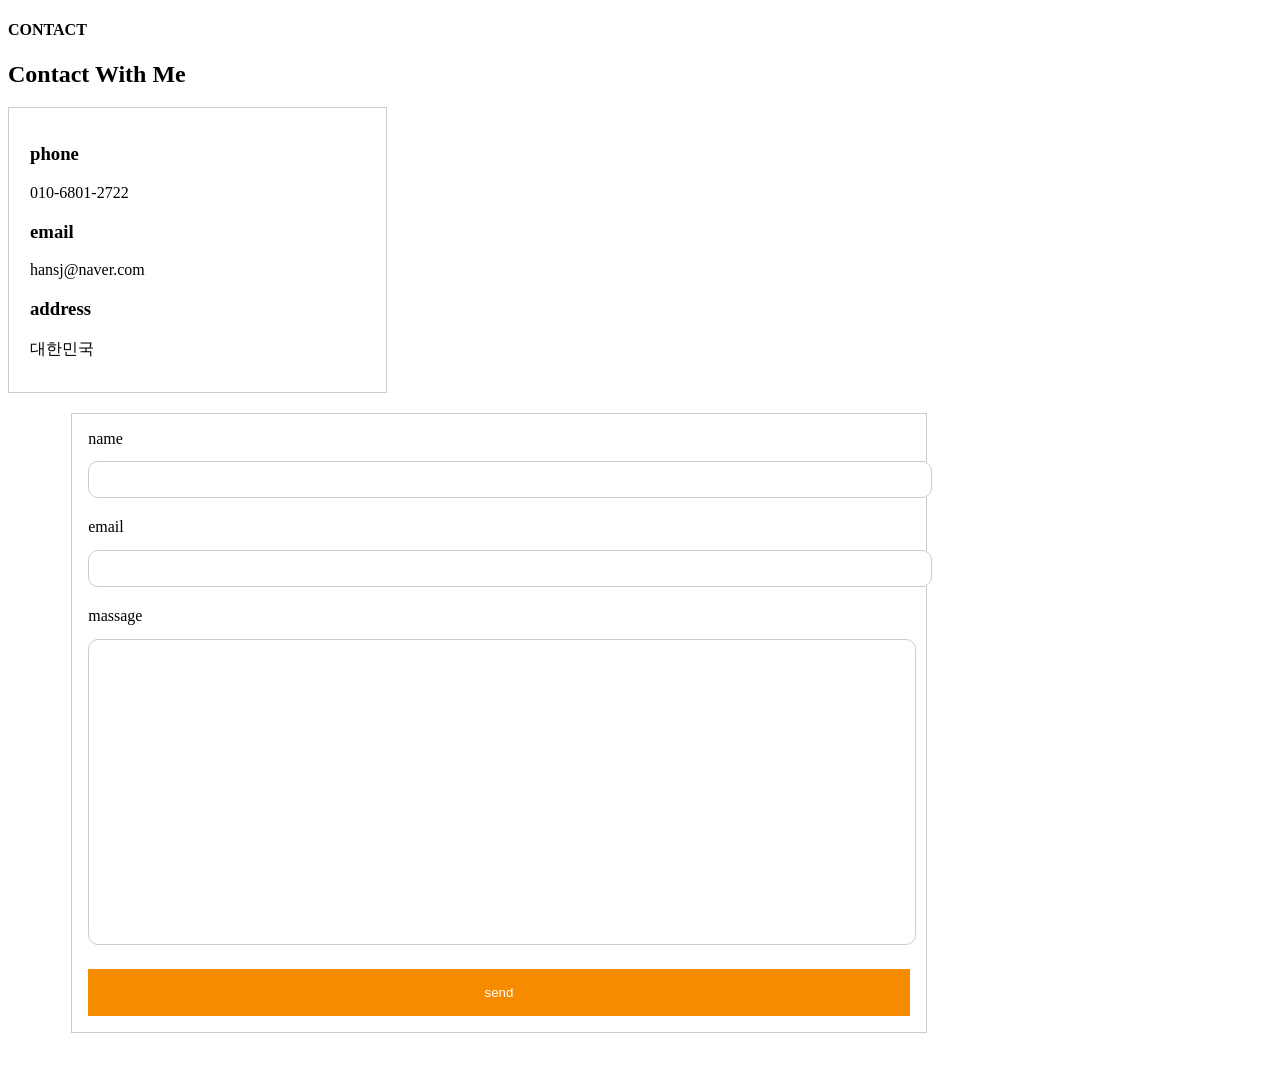
<file: contact_with_me.html>
<!DOCTYPE html>
<html lang="en">
<head>
    <meta charset="UTF-8">
    <meta http-equiv="X-UA-Compatible" content="IE=edge">
    <meta name="viewport" content="width=device-width, initial-scale=1.0">
    <title>202618034 한승재</title>
    <link rel="stylesheet" href="contact_with_me.css">
</head>
<body>
    <section id="contact" class="contact">
        <div class="container">
            <div class="title">
                <h4>CONTACT</h4>
                <h2>Contact With Me</h2>
            </div>
            <div class="contact-me">
                <div class="left">
                    <div class="card">
                        <div class="icon">
                            <i class="fa-soild fa-phone-volume"></i>
                        </div>
                        <div class="info-text">
                            <h3>phone</h3>
                            <p>010-6801-2722</p>
                            <h3>email</h3>
                            <p>hansj@naver.com</p>
                            <h3>address</h3>
                            <p>대한민국</p>
                        </div>
                    </div>
                </div>
                
                <div class="right">
                    <form action="#">
                        <div class="form-group">
                            <label for="naem">name</label>
                            <input type="text" id="name">
                        </div>
                        <div class="form-group">
                            <label for="email">email</label>
                            <input type="text" id="email">
                        </div>
                        <div class="form-group">
                            <label for="msg">massage</label>
                            <textarea id="msg"></textarea>
                        </div>
                        <button type="submit">send</button>
                    </form>
                </div>
            </div>
        </div>
    </section>
</body>
</html>
</file>
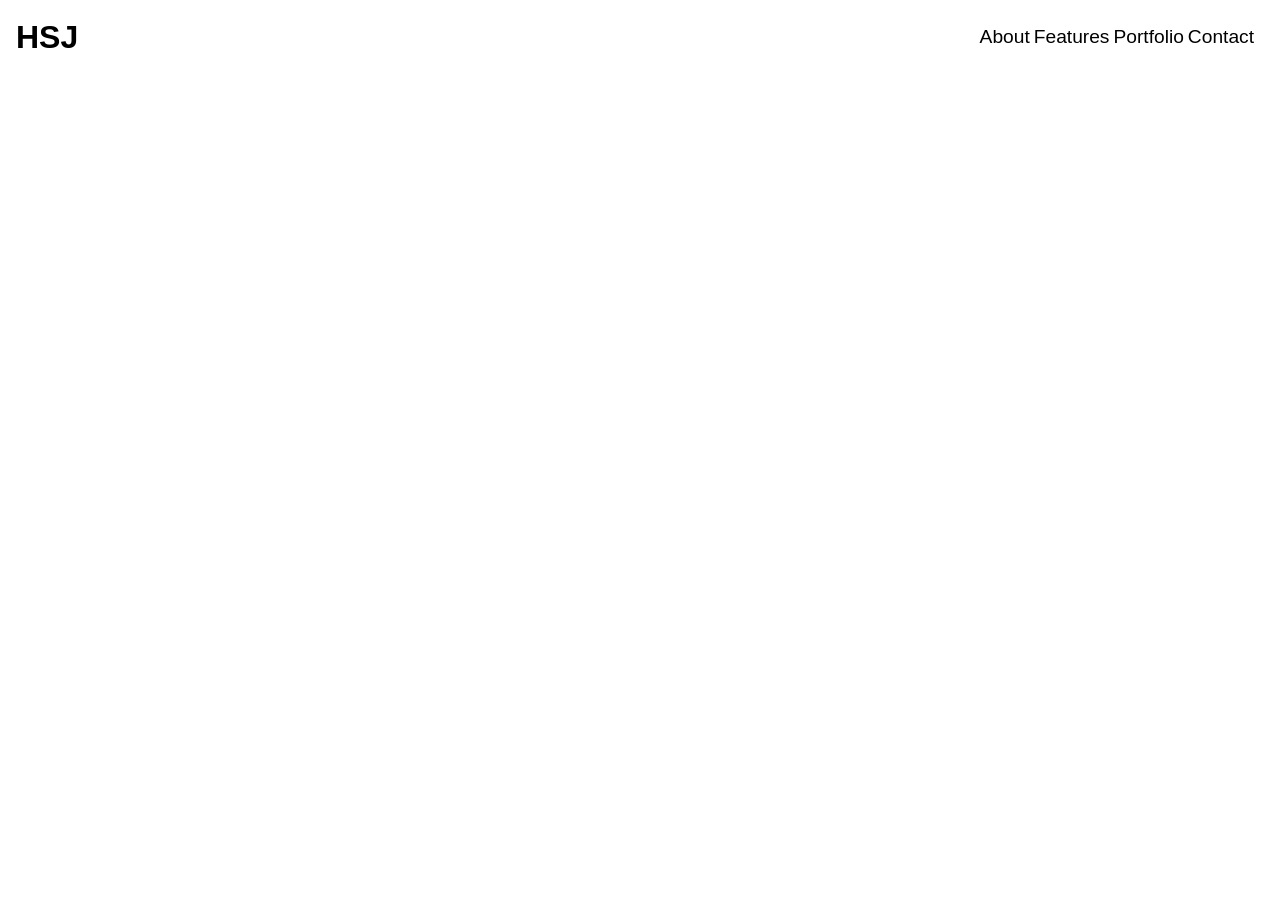
<file: header.html>
<!DOCTYPE html>
<html lang="en">
<head>
    <meta charset="UTF-8">
    <meta http-equiv="X-UA-Compatible" content="IE=edge">
    <meta name="viewport" content="width=device-width, initial-scale=1.0">
    <title>202618034 한승재</title>
    <link rel="stylesheet" href="header.css">
</head>
<body>
    <header>
        <div class="container">
            <h1>
                <button>HSJ</button>
            </h1>
            <nav>
                <ul>
                    <li>
                        <button>About</button>
                        <button>Features</button>
                        <button>Portfolio</button>
                        <button>Contact</button>
                    </li>
                </ul>
            </nav>
        </div>
    </header>


</body>
</html>
</file>
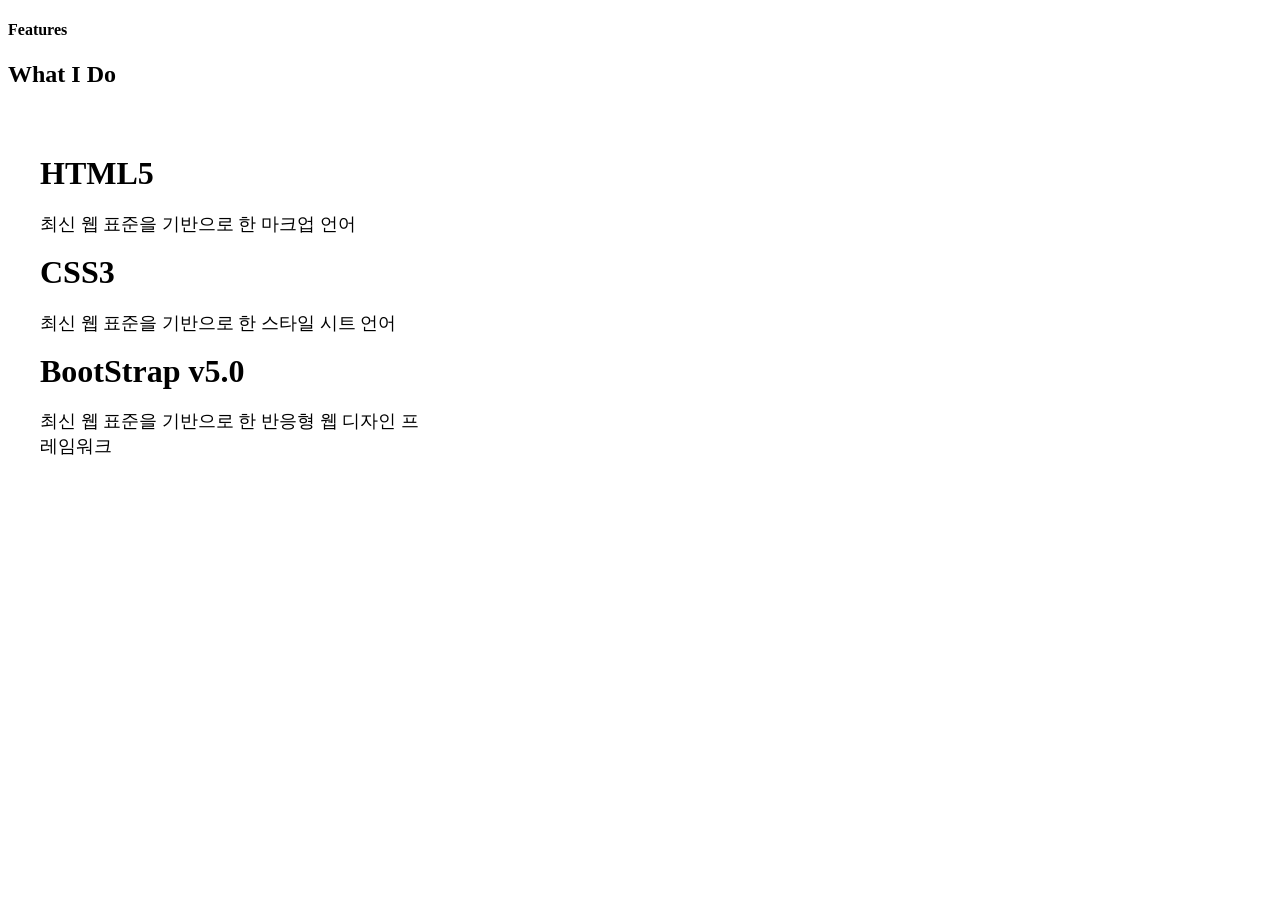
<file: what_i_do.html>
<!DOCTYPE html>
<html lang="en">
<head>
    <meta charset="UTF-8">
    <meta http-equiv="X-UA-Compatible" content="IE=edge">
    <meta name="viewport" content="width=device-width, initial-scale=1.0">
    <title>202618034 한승재</title>
    <link rel="stylesheet" href="what_i_do.css">
</head>
<body>
    <section id="features" class="do">
        <div class="container">
            <div class="title">
                <h4>Features</h4>
                <h2>What I Do</h2>
            </div>
            <div class="do-me">
                <div class="do-inner">
                    <div class="icon">
                        <i class="fa-brands fa-html5"></i>
                        <i class="fa-brands fa-css3-alt"></i>
                        <i class="fa-brands fa-bootstrap"></i>
                    </div>
                    <div class="content">
                        <h3>HTML5</h3>
                        <p>최신 웹 표준을 기반으로 한 마크업 언어</p>
                        <h3>CSS3</h3>
                        <p>최신 웹 표준을 기반으로 한 스타일 시트 언어</p>
                        <h3>BootStrap v5.0</h3>
                        <p>최신 웹 표준을 기반으로 한 반응형 웹 디자인 프레임워크</p>
                    </div>
                </div>
            </div>
        </div>
    </section>
</body>
</html>
</file>
<file: contact_with_me.css>
/* contact_with_me.css */

section.contact .contact-me::after{
    content:"";
    display:block;
    clear:both;
  }
  section.contact .contact-me .left{
    width:30%;
    float:left;
  }
  section.contact .contact-me .right{
    float:left;
    width:65%;
    margin-left:5%;
  }
  section.contact .contact-me .left .card{
    border:1px solid #ccc;
    padding:1rem;
    display:flex;
    align-items:center;
    margin-bottom:1.25rem;
  }
  section.contact .contact-me .left .card .icon i{
    font-size:2rem;
    margin-right:5px;
  }
  section.contact .contact-me .right{ 
    float:left;
    width:65%;
    margin-left:5%;
    margin-bottom:2rem;
    border:1px solid #ccc;
    padding:1rem;
  }
  /* form-group 사이 간격 지정 */
  section.contact .contact-me .right .form-group{
    margin-bottom:1.25rem;
  }
  /* label 태그가 인라인 성격이어서 외부 여백을 적용하기 위해 block으로 변경 */
  section.contact .contact-me .right .form-group label{
    display:block;
    margin-bottom:0.85rem;
  }
  /* input 요소 꾸미기 */
  section.contact .contact-me .right .form-group input{
    padding:0.625rem;
    width:100%;
    outline:none;
    border:1px solid #ccc;
    border-radius:10px;
  }
  /* :focus 가상 클래스 선택자로 입력 요소에 커서가 활성화되면 파란색 테두리와 그림자 효과 추가 */ 
  section.contact .contact-me .right .form-group input:focus{
    border:1px solid #719ECE;
    box-shadow:0 0 10px #719ECE;
  }
  /* textarea 요소 꾸미기 */
  section.contact .contact-me .right .form-group textarea{
    height:300px;
    width:100%;
    resize:none;
    border:1px solid #ccc;
    border-radius:10px;
  }
  /* textarea 요소에 커서 활성화가 되면 파란색 테두리와 그림자 효과 추가 */
  section.contact .contact-me .right .form-group textarea:focus{
    outline:none;
    border:1px solid #719ECE;
    box-shadow:0 0 10px #719ECE;
  }
  /* 버튼 요소 꾸미기 */
  section.contact .contact-me .right button{
    width:100%;
    padding:1rem;
    background-color:#f78b00;
    border:none;
    color:white;
  }
  
  /* End contact_with_me.css */
</file>
<file: header.css>
/* header.css */
*{
  margin:0;
  padding:0;
  box-sizing:border-box;
}

a, a:link, a:visited{
  color:inherit;
  text-decoration: none;
}

li{
  list-style:none;
}

.container{
  width:1140px;
  margin:0 auto;
}

header{
  position:absolute; /* 13.3.3 absolute -> fixed */
  color:black; /* 13.3.3 black -> white */
  top:0;
  z-index:1;
  width:100%;
  padding:1rem;
}

header .container{
  display:flex;
  justify-content:space-between;
  align-items:center;
  width:100%;
}

header nav ul{
  display:flex;
}

header nav ul li{
  padding:10px;
}

header button{
  background: transparent;
  border:0;
  cursor: pointer;
  /* 13.3.3 에서 추가*/
  /* color:white;  */
}
header h1 button{
  font-size: 2rem;
  font-weight: bold;
}
header nav ul li button{
  font-size: 1.2rem;
}
/* 13.10.2에 추가 */

header.active{
  background-color:rgba(0,0,0);
  animation:fadeIn 0.5s ease-in-out;
}
@keyframes fadeIn{
  0%{
    opacity:0;
  }
  100%{
    opacity:1;
  }
}

/* End header.css */
</file>
<file: what_i_do.css>
/* what_i_do.css */
/* float 속성 해제*/
section .do-me::after{
    content:"";
    display:block;
    clear:both;
  }
  /* 사각형 크기와 간격, 내부 여백 설정 */
  section .do-me .do-inner{
    background-color:#fff;
    width:30%;
    padding:2rem; 
    float:left;
    margin-right:5%;
    cursor:pointer;
  }
  /* 마지막 사각형의 외부 여백 설정 */
  section .do-me .do-inner:last-child{
    margin-right:0;
  }
  /* 아이콘 폰트 크기와 색상 */
  section .do-me .do-inner .icon i{
    font-size:2.5rem;
    color:#ff6a6a;
  }
  /* HTML5, CSS3, BootStrap v5.0 텍스트 크기와 간격 */
  section .do-me .do-inner .content h3{
    font-size:2rem;
    margin:1rem 0;
  }
  /* 사각형 텍스트 크기 */
  section .do-me .do-inner .content p{
    font-size:1.15rem;
  }
  /* do-inner 클래스에 마우스를 올리면 배경색과 텍스트 색상 변경 */
  section .do-me .do-inner:hover{
    background-color:lightcoral;
    color:white;
  }
  /* do-inner 클래스에 마우스를 올리면 아이콘 폰트 색상 변경 */
  section .do-me .do-inner:hover i{
    color:white;
  }
  
  /* End what_i_do.css */
</file>
